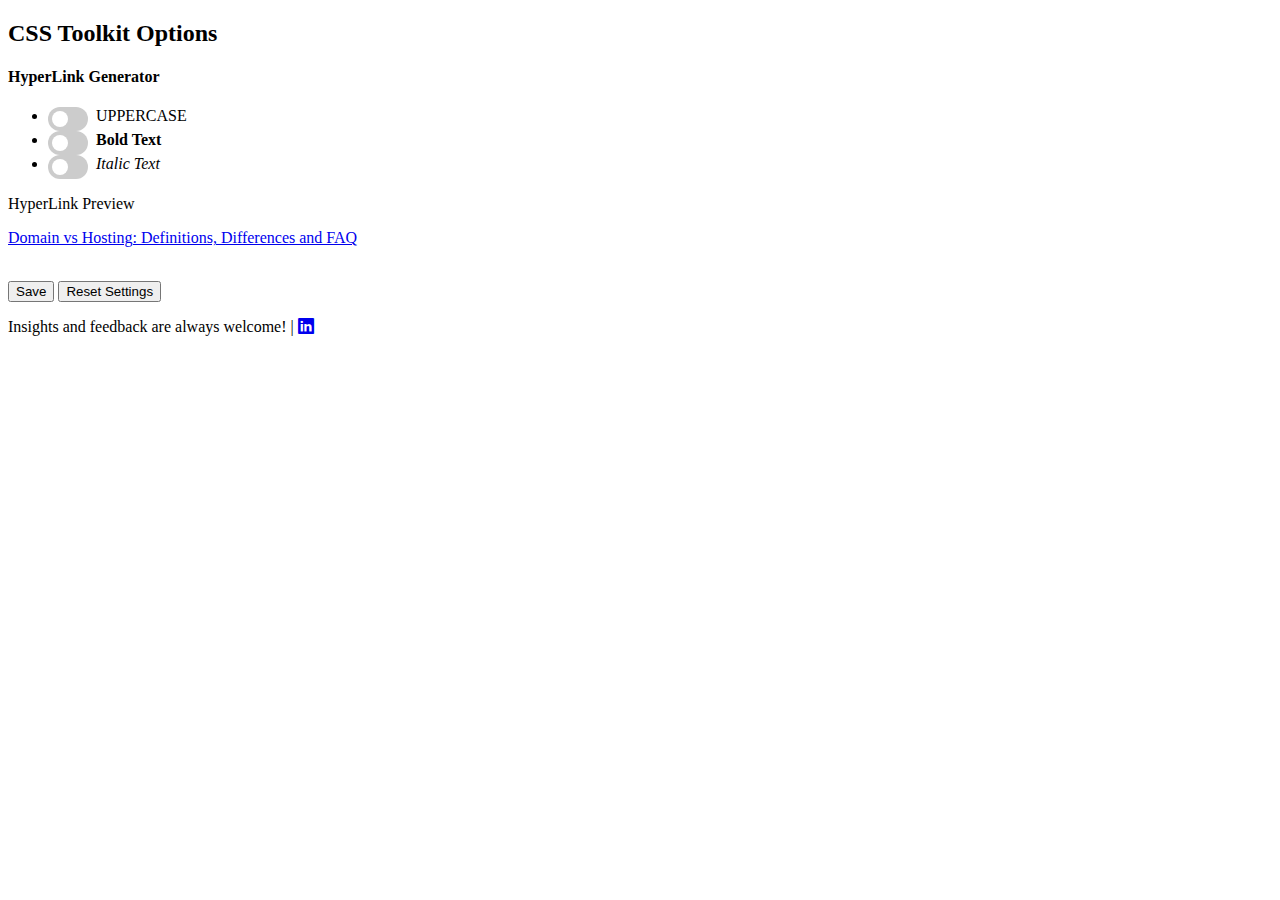
<file: options.html>
<!DOCTYPE html>
<html lang="en">

<head>
    <meta charset="UTF-8">
    <meta http-equiv="X-UA-Compatible" content="IE=edge">
    <meta name="viewport" content="width=device-width, initial-scale=1.0">
    <title>CSS Toolkit Options</title>
    <link href="https://cdn.jsdelivr.net/npm/bootstrap@5.1.3/dist/css/bootstrap.min.css" rel="stylesheet"
        integrity="sha384-1BmE4kWBq78iYhFldvKuhfTAU6auU8tT94WrHftjDbrCEXSU1oBoqyl2QvZ6jIW3" crossorigin="anonymous">
    <link rel="stylesheet" href="https://cdn.jsdelivr.net/npm/bootstrap-icons@1.3.0/font/bootstrap-icons.css">
    <link rel="stylesheet" href="options.css">
</head>

<body>
    <div class="container">
        <h2 class="pt-3">CSS Toolkit Options</h2>
        <h4 class="pt-3 pb-2">HyperLink Generator</h6>

            <div class="row">
                <div class="col">
                    <ul class="list-group list-group-flush">
                        <li class="list-group-item">
                            <label class="switch">
                                <input type="checkbox" name="uppercase" id="uppercase" class="hyperlinkCheckbox">
                                <span class="slider round"></span>
                            </label>
                            <span>
                                <label for="uppercase">UPPERCASE</label>
                            </span>
                        </li>
                        <li class="list-group-item">
                            <label class="switch">
                                <input type="checkbox" name="bold" id="bold" class="hyperlinkCheckbox">
                                <span class="slider round"></span>
                            </label>
                            <span>
                                <label for="bold"><b>Bold Text</b></label>
                            </span>
                        </li>
                        <li class="list-group-item">
                            <label class="switch">
                                <input type="checkbox" name="italic" id="italic" class="hyperlinkCheckbox">
                                <span class="slider round"></span>
                            </label>
                            <span>
                                <label for="italic"><i>Italic Text</i></label>
                            </span>
                        </li>
                    </ul>
                </div>
                <div class="col">
                    <div class="card" id="HyperLink Preview">
                        <div class="card-header">
                            HyperLink Preview
                        </div>
                        <div class="card-body">
                            <p id="hyperlinkPreview">
                                <a href="https://www.hostinger.com/tutorials/domain-vs-hosting" target="_blank">
                                    Domain vs Hosting: Definitions, Differences and FAQ
                                </a>
                            </p>
                        </div>
                    </div>
                </div>
            </div>

            <br />
            <button id="save" type="button" class="btn btn-outline-primary">
                Save
            </button>
            <button id="reset" type="button" class="btn btn-outline-secondary">
                Reset Settings
            </button>
    </div>

    <!-- Footer -->
    <footer class="pt-5">
        <p class="text-center text-black-50">
            Insights and feedback are always welcome! | <a href="https://www.linkedin.com/in/andrewribeiroj/"
                target="_blank"><i class="bi bi-linkedin"></i></a>
        </p>
    </footer>

    <!-- Scripts -->
    <script src="options.js"></script>
</body>

</html>
</file>
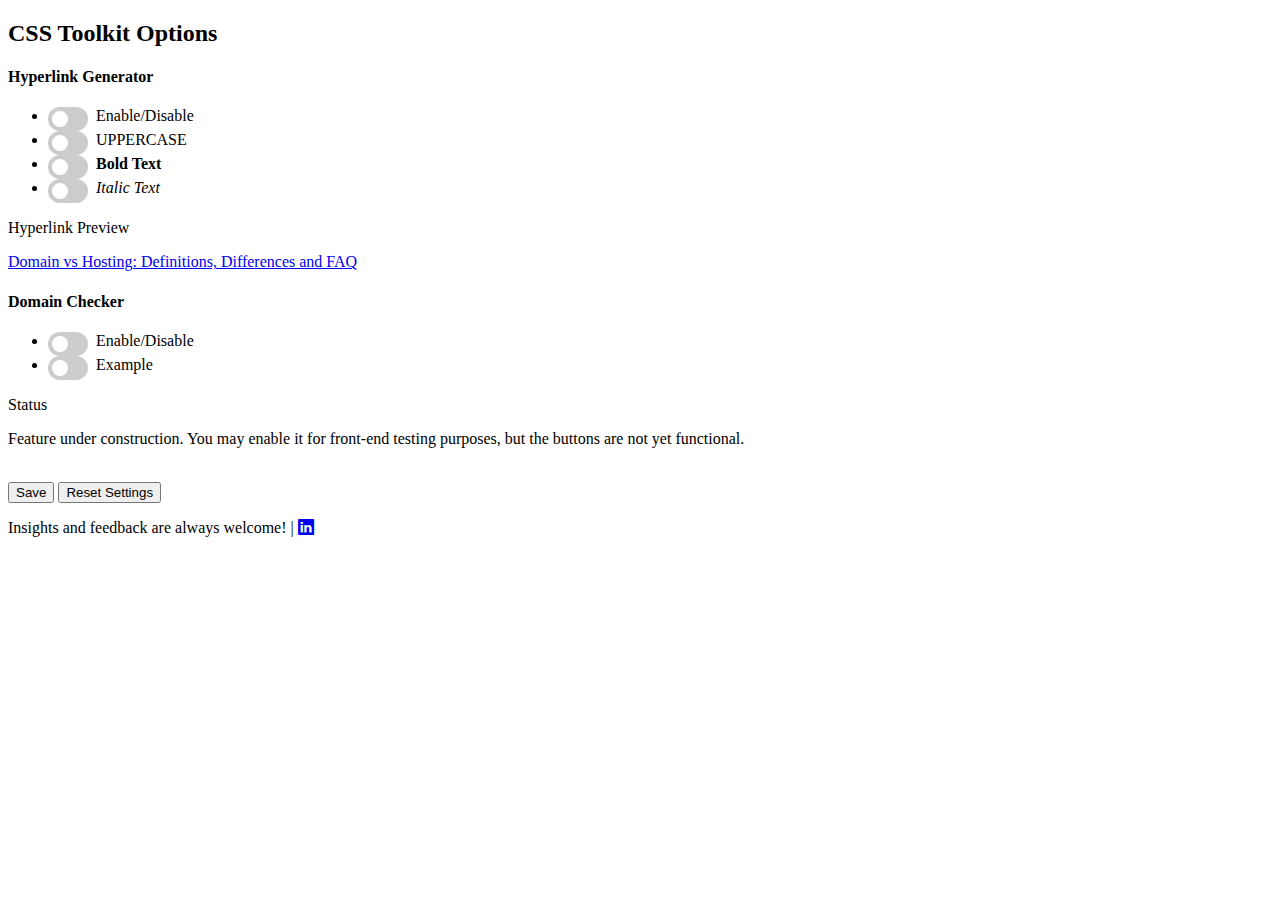
<file: app/options/options.html>
<!DOCTYPE html>
<html lang="en">

<head>
    <meta charset="UTF-8">
    <meta http-equiv="X-UA-Compatible" content="IE=edge">
    <meta name="viewport" content="width=device-width, initial-scale=1.0">
    <title>CSS Toolkit Options</title>
    <link href="https://cdn.jsdelivr.net/npm/bootstrap@5.1.3/dist/css/bootstrap.min.css" rel="stylesheet"
        integrity="sha384-1BmE4kWBq78iYhFldvKuhfTAU6auU8tT94WrHftjDbrCEXSU1oBoqyl2QvZ6jIW3" crossorigin="anonymous">
    <link rel="stylesheet" href="https://cdn.jsdelivr.net/npm/bootstrap-icons@1.3.0/font/bootstrap-icons.css">
    <link rel="stylesheet" href="options.css">
</head>

<body>
    <div class="container">
        <h2 class="pt-3">CSS Toolkit Options</h2>
        <section id="enableHyperlinkSession">
            <h4 class="pt-3 pb-2">Hyperlink Generator</h4>
            <div class="row">
                <div class="col">
                    <ul class="list-group list-group-flush options-list">
                        <li class="list-group-item">
                            <label class="switch main-switch">
                                <input type="checkbox" name="enableHyperlink" id="enableHyperlink"
                                    class="HyperlinkCheckbox">
                                <span class="slider round"></span>
                            </label>
                            <span>
                                <label for="enableHyperlink">Enable/Disable</label>
                            </span>
                        </li>
                        <li class="list-group-item">
                            <label class="switch">
                                <input type="checkbox" name="uppercase" id="uppercase" class="HyperlinkCheckbox">
                                <span class="slider round"></span>
                            </label>
                            <span>
                                <label for="uppercase">UPPERCASE</label>
                            </span>
                        </li>
                        <li class="list-group-item">
                            <label class="switch">
                                <input type="checkbox" name="bold" id="bold" class="HyperlinkCheckbox">
                                <span class="slider round"></span>
                            </label>
                            <span>
                                <label for="bold"><b>Bold Text</b></label>
                            </span>
                        </li>
                        <li class="list-group-item">
                            <label class="switch">
                                <input type="checkbox" name="italic" id="italic" class="HyperlinkCheckbox">
                                <span class="slider round"></span>
                            </label>
                            <span>
                                <label for="italic"><i>Italic Text</i></label>
                            </span>
                        </li>
                    </ul>
                </div>
                <div class="col">
                    <div class="card" id="HyperlinkPreviewCard">
                        <div class="card-header">
                            Hyperlink Preview
                        </div>
                        <div class="card-body">
                            <p id="HyperlinkPreviewText">
                                <a href="https://www.hostinger.com/tutorials/domain-vs-hosting" target="_blank">
                                    Domain vs Hosting: Definitions, Differences and FAQ
                                </a>
                            </p>
                        </div>
                    </div>
                </div>
            </div>
        </section>
        <section id="enableDomainSession">
            <h4 class="pt-3 pb-2">Domain Checker</h4>
            <div class="row">
                <div class="col">
                    <ul class="list-group list-group-flush options-list">
                        <li class="list-group-item">
                            <label class="switch main-switch">
                                <input type="checkbox" name="enableDomain" id="enableDomain"
                                    class="HyperlinkCheckbox">
                                <span class="slider round"></span>
                            </label>
                            <span>
                                <label for="enableDomain">Enable/Disable</label>
                            </span>
                        </li>
                        <li class="list-group-item">
                            <label class="switch">
                                <input type="checkbox" name="example" id="example" class="HyperlinkCheckbox">
                                <span class="slider round"></span>
                            </label>
                            <span>
                                <label for="example">Example</label>
                            </span>
                        </li>
                    </ul>
                </div>
                <div class="col">
                    <div class="card" id="domainPreviewCard">
                        <div class="card-header">
                            Status
                        </div>
                        <div class="card-body">
                            <p id="domainPreviewText">
                                Feature under construction. You may enable it for front-end testing purposes, but the buttons are not yet functional.
                            </p>
                        </div>
                    </div>
                </div>
            </div>
        </section>

        <br />
        <button id="save" type="button" class="btn btn-outline-primary">
            Save
        </button>
        <button id="reset" type="button" class="btn btn-outline-secondary">
            Reset Settings
        </button>
    </div>

    <!-- Footer -->
    <footer class="pt-5">
        <p class="text-center text-black-50">
            Insights and feedback are always welcome! | <a href="https://www.linkedin.com/in/andrewribeiroj/"
                target="_blank"><i class="bi bi-linkedin"></i></a>
        </p>
    </footer>

    <!-- Scripts -->
    <script src="options.js"></script>
</body>

</html>
</file>
<file: options.css>
/* The switch - the box around the slider */
.switch {
    position: relative;
    display: inline-block;
    width: 40px;
    height: 24px;
    margin-right: 4px;
}

/* Hide default HTML checkbox */
.switch input {
    opacity: 0;
    width: 0;
    height: 0;
}

/* The slider */
.slider {
    position: absolute;
    cursor: pointer;
    top: 0;
    left: 0;
    right: 0;
    bottom: 0;
    background-color: #ccc;
    -webkit-transition: .4s;
    transition: .4s;
}

.slider:before {
    position: absolute;
    content: "";
    height: 16px;
    width: 16px;
    left: 4px;
    bottom: 4px;
    background-color: white;
    -webkit-transition: .4s;
    transition: .4s;
}

input:checked+.slider {
    background-color: #2196F3;
}

input:focus+.slider {
    box-shadow: 0 0 1px #2196F3;
}

input:checked+.slider:before {
    -webkit-transform: translateX(16px);
    -ms-transform: translateX(16px);
    transform: translateX(16px);
}

/* Rounded sliders */
.slider.round {
    border-radius: 34px;
}

.slider.round:before {
    border-radius: 50%;
}
</file>
<file: app/options/options.css>
/* The switch - the box around the slider */
.switch {
    position: relative;
    display: inline-block;
    width: 40px;
    height: 24px;
    margin-right: 4px;
}

/* Hide default HTML checkbox */
.switch input {
    opacity: 0;
    width: 0;
    height: 0;
}

/* The slider */
.slider {
    position: absolute;
    cursor: pointer;
    top: 0;
    left: 0;
    right: 0;
    bottom: 0;
    background-color: #ccc;
    -webkit-transition: .4s;
    transition: .4s;
}

.slider:before {
    position: absolute;
    content: "";
    height: 16px;
    width: 16px;
    left: 4px;
    bottom: 4px;
    background-color: white;
    -webkit-transition: .4s;
    transition: .4s;
}

.switch input:checked+.slider {
    background-color: #2196F3;
}

.switch input:focus+.slider {
    box-shadow: 0 0 1px #2196F3;
}

.main-switch input:checked+.slider {
    background-color: #13e035;
}

.main-switch input:focus+.slider {
    box-shadow: 0 0 1px #13e035;
}

input:checked+.slider:before {
    -webkit-transform: translateX(16px);
    -ms-transform: translateX(16px);
    transform: translateX(16px);
}

/* Rounded sliders */
.slider.round {
    border-radius: 34px;
}

.slider.round:before {
    border-radius: 50%;
}

.options-list :first-child {
    padding-left: 0px;
}
</file>
